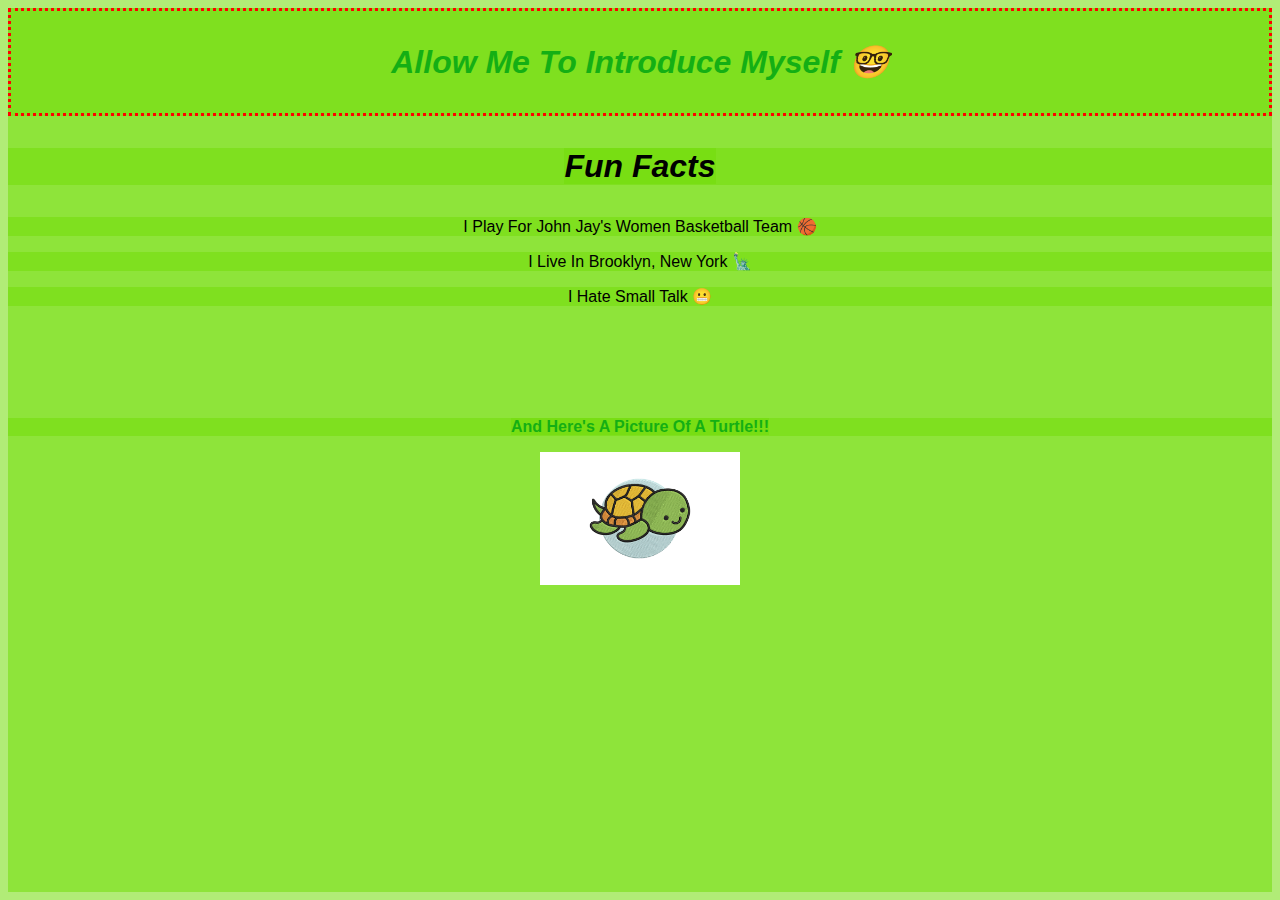
<file: homework1/Assignment1.html>
<html lang="en">
<head>
    <meta charset="UTF-8">
    <meta name="viewport" content="width=device-width, initial-scale=1.0">
    <title>Introduction </title>
</head>
<body>

<style>
    *{
        background-color: rgba(115, 221, 10, 0.555);

        text-align: center;

        font-family: Verdana, Geneva, Tahoma, sans-serif;

        border:10px;
    }

    h1{
        border-top: 20px;
        border-color:blue;
        border:dotted red;
    }
</style>
<h1 style="padding: 2rem; box-shadow: 0cm;color:rgb(20, 175, 20); font-family: Verdana, Geneva, Tahoma, sans-serif; font-style: italic;">Allow Me To Introduce Myself &#129299;</h1>

<p style="font-size: 2rem;"><b style="font-style: italic;">Fun Facts</b></p>
<p> I Play For John Jay's Women Basketball Team &#127936;</p>
<p> I Live In Brooklyn, New York &#128509;</p>
<p> I Hate Small Talk &#128556;</p>

<br><br><br><br><hr>

<p style="font-family: Verdana, Geneva, Tahoma, sans-serif;color: rgb(20, 175, 20);">
    <b>And Here's A Picture Of A Turtle!!!</b></p>

    <!-- add an "alt for description for blind people" -->

<img src="../images/Turtle.jpg" width="200" length="300">

</body>
</html>
</file>
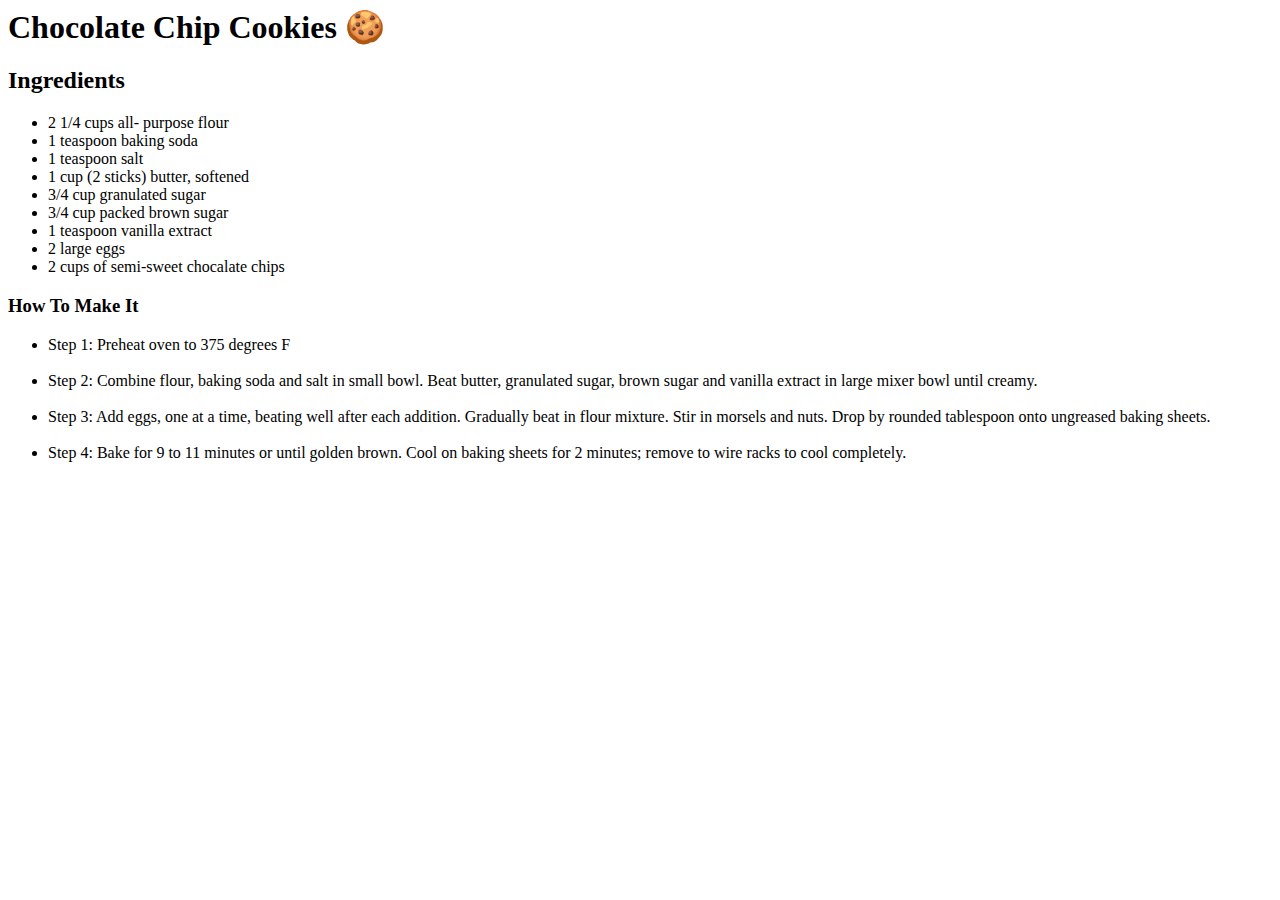
<file: homework1/Assignment2.html>
<html lang="en">
<head>
    <meta charset="UTF-8">
    <meta name="viewport" content="width=device-width, initial-scale=1.0">
    <title>Recipes </title>
</head>
<body>
    
</body>
</html>

<h1>Chocolate Chip Cookies &#127850;</h1>
<p></p>
<h2>Ingredients</h2>
<ul>
    <li>2 1/4 cups all- purpose flour</li>
    <li>1 teaspoon baking soda</li>
    <li>1 teaspoon salt</li>
    <li>1 cup (2 sticks) butter, softened</li>
    <li>3/4 cup granulated sugar</li>
    <li>3/4 cup packed brown sugar</li>
    <li>1 teaspoon vanilla extract</li>
    <li>2 large eggs</li>
    <li>2 cups of semi-sweet chocalate chips</li>
</ul>
<h3>How To Make It</h3>
<ul>
    <li>Step 1: Preheat oven to 375 degrees F</li>
    <br>
    <li>Step 2: Combine flour, baking soda and salt in small bowl. 
        Beat butter, granulated sugar, brown sugar and vanilla 
        extract in large mixer bowl until creamy. </li>
    <br>
    <li>Step 3: Add eggs, one at a time, beating well after each addition. 
        Gradually beat in flour mixture. Stir in morsels and nuts. Drop by rounded 
        tablespoon onto ungreased baking sheets.</li>
    <br>
    <li>Step 4: Bake for 9 to 11 minutes or until golden brown. 
        Cool on baking sheets for 2 minutes; remove to wire racks 
        to cool completely. </li>
</ul>
</file>
